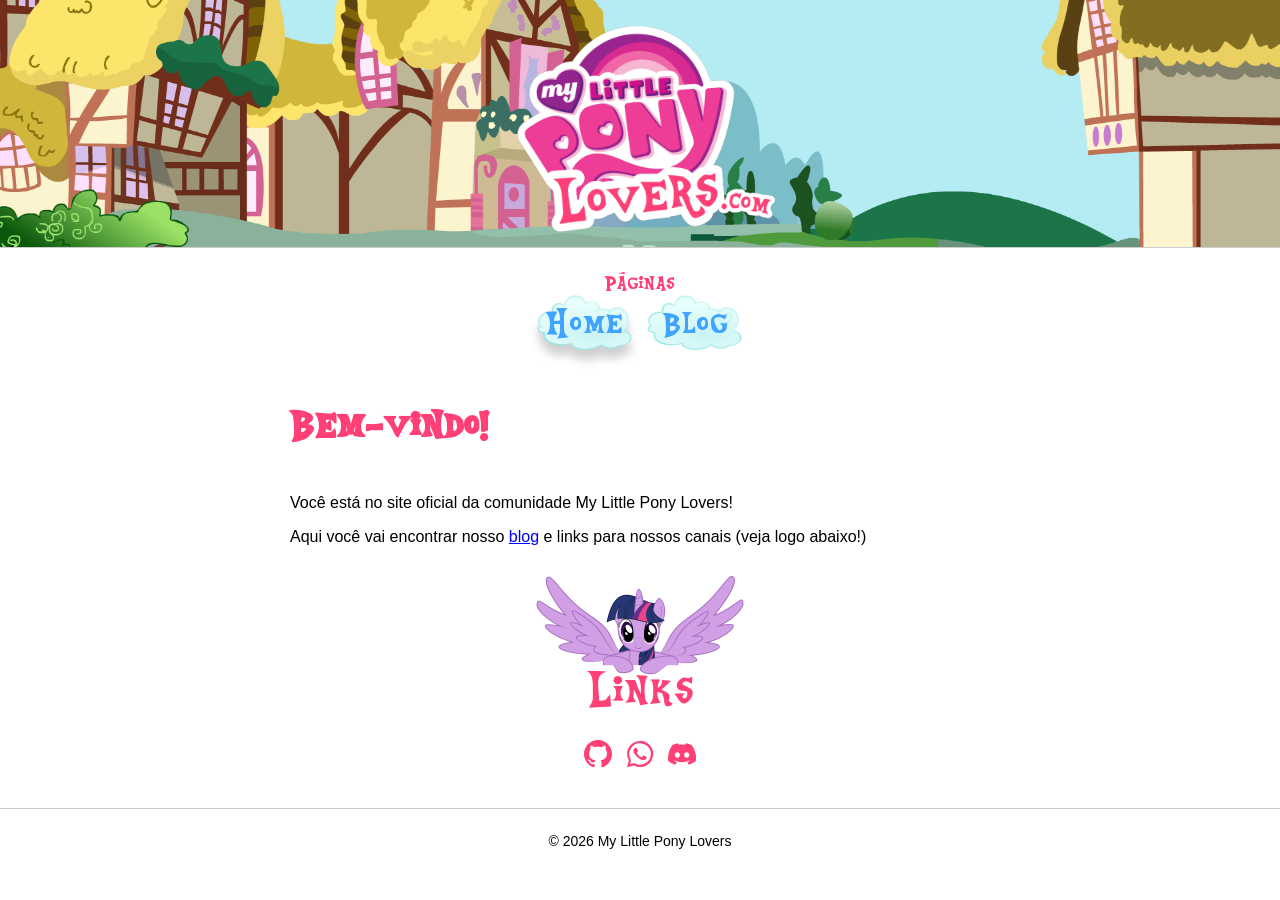
<file: index.html>
<!DOCTYPE html>
<html lang="pt-BR">
<head>
	<meta charset="UTF-8">
	<meta name="viewport" content="width=device-width, initial-scale=1.0">
	<meta name="description" content="Website oficial da comunidade MLP Lovers">
	<title>My Little Pony Lovers</title>

	<link rel="apple-touch-icon" sizes="180x180" href="apple-touch-icon.png"> 
	<link rel="icon" type="image/png" sizes="32x32" href="favicon-32x32.png"> 
	<link rel="icon" type="image/png" sizes="16x16" href="favicon-16x16.png">
	<link rel="manifest" href="site.webmanifest">

	<link rel="stylesheet" href="styles.css">
</head>
<body>

<header class="banner">
	<a href="index.html"><img class="logo" src="mlplovers-logo.png"></a>
</header>

<nav>
	<p class="nav-title">Páginas<p>
	<ul>
		<li><a href="index.html" class="reading">Home</a></li>
		<li><a href="blog.html">Blog</a></li>
	</ul>
</nav>

<main>

	<section>
		<h2>Bem-vindo!</h2>
		<p>Você está no site oficial da comunidade My Little Pony Lovers!</p>
		<p>Aqui você vai encontrar nosso <a href="blog.html">blog</a> e links para nossos canais (veja logo abaixo!)</p>
	</section>

	<section>
		<section class="pony">
			<img src="twilight-links.png">
		</section>
		<div class="links">
		
		<a target="blank" href="https://github.com/synt-xerror/mlplovers-website" title="GitHub">
		<svg viewBox="0 0 1024 1024">
		<path fill="currentColor" d="M8 0C3.58 0 0 3.58 0 8C0 11.54 2.29 14.53 5.47 15.59C5.87 15.66 6.02 15.42 6.02 15.21C6.02 15.02 6.01 14.39 6.01 13.72C4 14.09 3.48 13.23 3.32 12.78C3.23 12.55 2.84 11.84 2.5 11.65C2.22 11.5 1.82 11.13 2.49 11.12C3.12 11.11 3.57 11.7 3.72 11.94C4.44 13.15 5.59 12.81 6.05 12.6C6.12 12.08 6.33 11.73 6.56 11.53C4.78 11.33 2.92 10.64 2.92 7.58C2.92 6.71 3.23 5.99 3.74 5.43C3.66 5.23 3.38 4.41 3.82 3.31C3.82 3.31 4.49 3.1 6.02 4.13C6.66 3.95 7.34 3.86 8.02 3.86C8.7 3.86 9.38 3.95 10.02 4.13C11.55 3.09 12.22 3.31 12.22 3.31C12.66 4.41 12.38 5.23 12.3 5.43C12.81 5.99 13.12 6.7 13.12 7.58C13.12 10.65 11.25 11.33 9.47 11.53C9.76 11.78 10.01 12.26 10.01 13.01C10.01 14.08 10 14.94 10 15.21C10 15.42 10.15 15.67 10.55 15.59C13.71 14.53 16 11.53 16 8C16 3.58 12.42 0 8 0Z" transform="scale(64)" fill="#1B1F23"/>
		</svg>
		</a>
		
		<a target="blank" href="https://chat.whatsapp.com/I69MB56NfjkAhn34lNmbAg" title="WhatsApp">
		<svg viewBox="0 0 16 16">
		<path fill="currentColor" d="M11.42 9.49c-.19-.09-1.1-.54-1.27-.61s-.29-.09-.42.1-.48.6-.59.73-.21.14-.4 0a5.13 5.13 0 0 1-1.49-.92 5.25 5.25 0 0 1-1-1.29c-.11-.18 0-.28.08-.38s.18-.21.28-.32a1.39 1.39 0 0 0 .18-.31.38.38 0 0 0 0-.33c0-.09-.42-1-.58-1.37s-.3-.32-.41-.32h-.4a.72.72 0 0 0-.5.23 2.1 2.1 0 0 0-.65 1.55A3.59 3.59 0 0 0 5 8.2 8.32 8.32 0 0 0 8.19 11c.44.19.78.3 1.05.39a2.53 2.53 0 0 0 1.17.07 1.93 1.93 0 0 0 1.26-.88 1.67 1.67 0 0 0 .11-.88c-.05-.07-.17-.12-.36-.21z"/>
		<path fill="currentColor" d="M13.29 2.68A7.36 7.36 0 0 0 8 .5a7.44 7.44 0 0 0-6.41 11.15l-1 3.85 3.94-1a7.4 7.4 0 0 0 3.55.9H8a7.44 7.44 0 0 0 5.29-12.72zM8 14.12a6.12 6.12 0 0 1-3.15-.87l-.22-.13-2.34.61.62-2.28-.14-.23a6.18 6.18 0 0 1 9.6-7.65 6.12 6.12 0 0 1 1.81 4.37A6.19 6.19 0 0 1 8 14.12z"/>
		</svg>
		</a>
		
		<a target="blank" href="https://discord.gg/JDxBDs75BM" title="Discord">
		<svg viewBox="0 0 126 96">
		<path fill="currentColor" d="M81.15,0c-1.2376,2.1973-2.3489,4.4704-3.3591,6.794-9.5975-1.4396-19.3718-1.4396-28.9945,0-.985-2.3236-2.1216-4.5967-3.3591-6.794-9.0166,1.5407-17.8059,4.2431-26.1405,8.0568C2.779,32.5304-1.6914,56.3725.5312,79.8863c9.6732,7.1476,20.5083,12.603,32.0505,16.0884,2.6014-3.4854,4.8998-7.1981,6.8698-11.0623-3.738-1.3891-7.3497-3.1318-10.8098-5.1523.9092-.6567,1.7932-1.3386,2.6519-1.9953,20.281,9.547,43.7696,9.547,64.0758,0,.8587.7072,1.7427,1.3891,2.6519,1.9953-3.4601,2.0457-7.0718,3.7632-10.835,5.1776,1.97,3.8642,4.2683,7.5769,6.8698,11.0623,11.5419-3.4854,22.3769-8.9156,32.0509-16.0631,2.626-27.2771-4.496-50.9172-18.817-71.8548C98.9811,4.2684,90.1918,1.5659,81.1752.0505l-.0252-.0505ZM42.2802,65.4144c-6.2383,0-11.4159-5.6575-11.4159-12.6535s4.9755-12.6788,11.3907-12.6788,11.5169,5.708,11.4159,12.6788c-.101,6.9708-5.026,12.6535-11.3907,12.6535ZM84.3576,65.4144c-6.2637,0-11.3907-5.6575-11.3907-12.6535s4.9755-12.6788,11.3907-12.6788,11.4917,5.708,11.3906,12.6788c-.101,6.9708-5.026,12.6535-11.3906,12.6535Z"/>
		</svg>
		</a>
		
		</div>
</section>


</main>

<footer>
	<p>&copy; 2026 My Little Pony Lovers</p>
</footer>

</body>
</html>
</file>
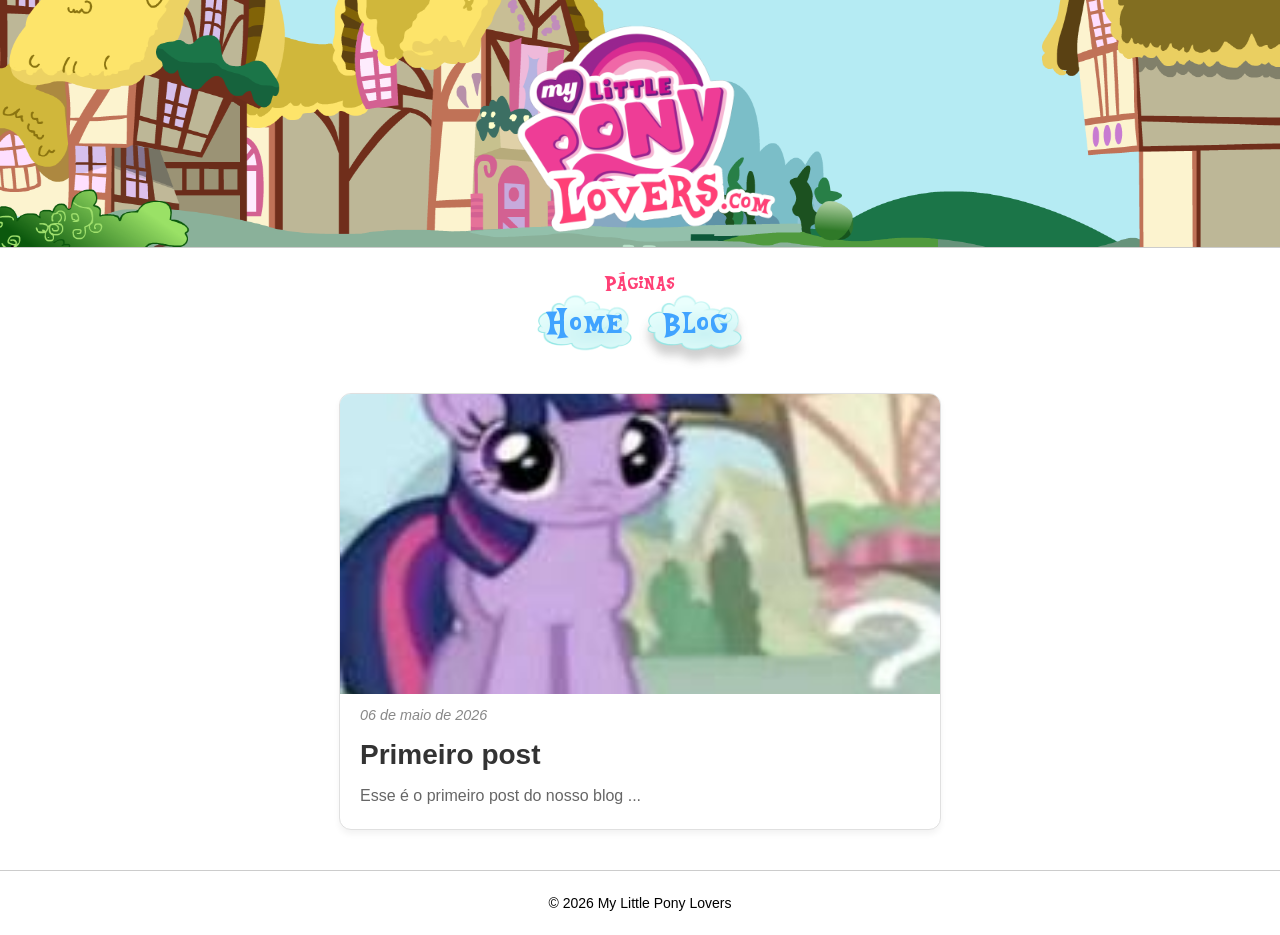
<file: blog.html>
<!DOCTYPE html>
<html lang="pt-BR">
<head>
	<meta charset="UTF-8">
	<meta name="viewport" content="width=device-width, initial-scale=1.0">
	<meta name="description" content="Website oficial da comunidade MLP Lovers">
	<title>Blog | My Little Pony Lovers</title>

	<link rel="apple-touch-icon" sizes="180x180" href="apple-touch-icon.png"> 
	<link rel="icon" type="image/png" sizes="32x32" href="favicon-32x32.png"> 
	<link rel="icon" type="image/png" sizes="16x16" href="favicon-16x16.png">
	<link rel="manifest" href="site.webmanifest">

	<link rel="stylesheet" href="styles.css">
</head>
<body>

<header class="banner">
	<a href="index.html"><img class="logo" src="mlplovers-logo.png"></a>
</header>

<nav>
	<p class="nav-title">Páginas<p>
	<ul>
		<li><a href="index.html">Home</a></li>
		<li><a href="blog.html" class="reading">Blog</a></li>
	</ul>
</nav>

<main>

    <a href="blog/primeiro-post.html" class="card-link">
	<div class="blog-post-prev">
        <img class="blog-post-prev-cover" src="twi.jpeg">
		<p class="blog-post-prev-data">06 de maio de 2026</p>
        <h1 class="blog-post-prev-title">Primeiro post</h1>
        <p class="blog-post-prev-content">Esse é o primeiro post do nosso blog ...</p>
    </div>
	</a>

</main>

<footer>
	<p>&copy; 2026 My Little Pony Lovers</p>
</footer>

</body>
</html>
</file>
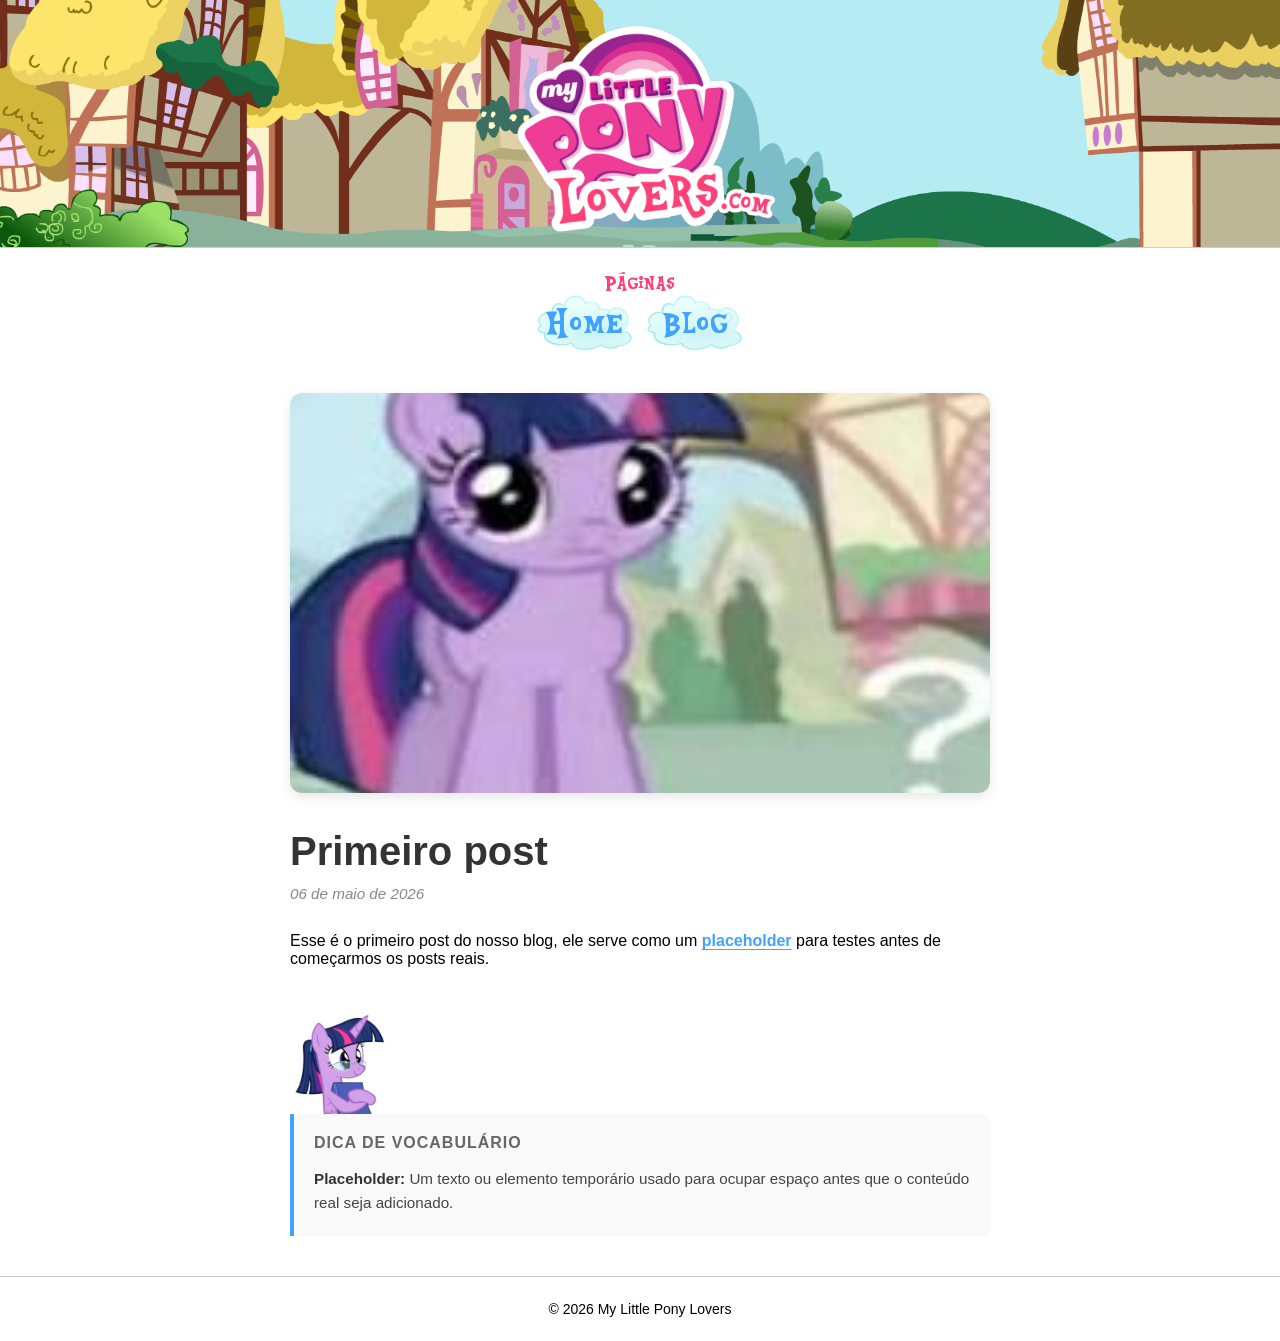
<file: blog/primeiro-post.html>
<!DOCTYPE html>
<html lang="pt-BR">
<head>
	<meta charset="UTF-8">
	<meta name="viewport" content="width=device-width, initial-scale=1.0">
	<meta name="description" content="Website oficial da comunidade MLP Lovers">
	<title>Primeiro post | Blog | My Little Pony Lovers</title>

	<link rel="apple-touch-icon" sizes="180x180" href="../apple-touch-icon.png"> 
	<link rel="icon" type="image/png" sizes="32x32" href="../favicon-32x32.png"> 
	<link rel="icon" type="image/png" sizes="16x16" href="../favicon-16x16.png">
	<link rel="manifest" href="site.webmanifest">

	<link rel="stylesheet" href="../styles.css">
</head>
<body>

<header class="banner">
	<a href="../index.html"><img class="logo" src="../mlplovers-logo.png"></a>
</header>

<nav>
	<p class="nav-title">Páginas<p>
	<ul>
		<li><a href="../index.html">Home</a></li>
		<li><a href="../blog.html">Blog</a></li>
	</ul>
</nav>

<main class="blog-post-main">

	<img class="blog-post-cover" src="../twi.jpeg">

	<h1 class="blog-post-title">Primeiro post</h1>
	<p class="blog-post-data">06 de maio de 2026</p>

	<p>
	  Esse é o primeiro post do nosso blog, ele serve como um 
	  <a href="#glossario" class="term-link">placeholder</a> para testes antes de começarmos os posts reais.
	</p>

	<img class="nerd-twi" src="../nerd-twi.png">
	<section id="glossario" class="post-glossary">
    	<h3>Dica de vocabulário</h3>
    	<div class="glossary-item">
    		<strong>Placeholder:</strong> 
    		Um texto ou elemento temporário usado para ocupar espaço antes que o conteúdo real seja adicionado.
    	</div>
  	</section>

</main>

<footer>
	<p>&copy; 2026 My Little Pony Lovers</p>
</footer>

</body>
</html>
</file>
<file: styles.css>
@font-face {
  font-family: "Equestria";
  src: url("Equestria.ttf") format("truetype");
}

body {
	font-family: Arial, sans-serif;
	background: #ffffff;
	color: #000;
	margin: 0;
}

h2 {
	font-size: 50px;
	font-family: "Equestria";
	color: #ff4076;
}

.banner {
	text-align: center;
	padding: 20px;
	border-bottom: 1px solid #ccc;
	height: 23vh;
	background: url("banner.png") center/cover no-repeat;	
}

.logo {
	width: 400px;
	max-width: 90%;
}

main {
	max-width: 700px;
	margin: auto;
	padding: 20px;
}

section {
	margin-bottom: 25px;
}

a {
	color: blue;
	text-decoration: underline;
}

.links {
	display: flex;
	gap: 14px;
	display: flex;
  	justify-content: center;
  	align-items: center;
}

.links a {
	display: inline-flex;
}

.links svg {
	width: 28px;
	height: 28px;
	color: #ff4076;
	transition: 0.2s;
}

.links a:hover svg {
	color: #ff759c;
}

.pony {
	text-align: center;
	margin-top: 30px;
}

.pony img {
	width: 250px;
	max-width: 80%;
}

footer {
	text-align: center;
	padding: 10px;
	border-top: 1px solid #ccc;
	font-size: 14px;
}

.nav-title {
	margin-top: 20px;
	margin-bottom: -20px;
	padding: 0;
	font-size: 25px;
	color: #ff4076;
}

nav ul {
	font-size: 40px;
	list-style-type: none;
	margin: 0;
  	padding: 0;
	display: flex;
	justify-content: center;
  	align-items: center;
}

nav li a {
	text-decoration: none;
	color: #40a3ff;

	background-image: url("cloud.png");
	background-repeat: no-repeat;
	background-position: center center;
	background-size: 120px;

	height: 60px;
	width: 110px;

	display: flex;
	justify-content: center;
	align-items: center;


}

nav {
	font-family: "Equestria";
	text-align: center;
}

@keyframes floating {
  0%, 100% {
    transform: translateY(0);
  }
  50% {
    transform: translateY(-10px);
  }
}

nav li a.reading {
	filter: drop-shadow(0 10px 5px rgba(46, 46, 46, 0.233));
	animation-name: floating;
	animation-duration: 2s;
	animation-timing-function: ease-in-out;
	animation-iteration-count: infinite;
}

.card-link {
  text-decoration: none;
  color: inherit;
  display: block;
  cursor: pointer;
}

.blog-post-prev {
  max-width: 600px;
  margin: 0 auto 40px auto;
  border: 1px solid #e0e0e0;
  border-radius: 12px;
  overflow: hidden;
  box-shadow: 0 4px 6px rgba(0, 0, 0, 0.05);
  transition: transform 0.2s ease, box-shadow 0.2s ease;
  background-color: #fff;
}

.blog-post-prev:hover {
  transform: translateY(-5px);
  box-shadow: 0 10px 15px rgba(0, 0, 0, 0.1);
}

.blog-post-prev-cover {
  width: 100%;
  height: 300px;
  object-fit: cover;
  display: block;
}

.blog-post-prev-title {
	text-decoration: none;
  font-size: 1.75rem;
  margin: 10px 20px 10px 20px;
  color: #333;
  line-height: 1.3;
}

.blog-post-prev-data {
  color: #888;
  font-style: italic;
  font-size: 0.9rem;
  margin: 10px 0 0 20px;
  line-height: 1.6;
}

.blog-post-prev-content {
	text-decoration: none;
  font-size: 1rem;
  color: #666;
  margin: 0 20px 20px 20px;
  line-height: 1.6;
}

main {
  max-width: 700px;
  margin: 40px auto;
  padding: 0 20px;
}

.blog-post-cover {
  width: 100%;
  height: 400px;
  object-fit: cover;
  border-radius: 12px;
  margin-bottom: 30px;
  box-shadow: 0 4px 12px rgba(0, 0, 0, 0.1);
}

.blog-post-title {
  font-size: 2.5rem;
  font-weight: 700;
  color: #333;
  margin: 0 0 10px 0;
  line-height: 1.2;
}

.blog-post-data {
  font-size: 0.95rem;
  color: #888;
  margin: 0 0 30px 0;
  font-style: italic;
}

/* Estilo do link no texto */
.term-link {
  color: #40a3ff;
  font-weight: 600;
  text-decoration: underline;
  text-decoration-thickness: 1px;
  text-underline-offset: 3px;
  transition: color 0.2s ease;
}

.term-link:hover {
  color: #ff4076; /* Muda para rosa ao passar o mouse */
}

/* Seção do Glossário */
.nerd-twi {
  height: 100px;
  margin-top: 30px;
  margin-bottom: -4px;
}

.post-glossary {
  padding: 20px;
  background-color: #f9f9f9; /* Fundo cinza bem claro para destacar */
  border-left: 4px solid #40a3ff; /* Borda lateral azul para indicar "nota" */
  border-radius: 0 8px 8px 0; /* Arredonda apenas os cantos direitos */
}

.post-glossary h3 {
  font-size: 1rem;
  color: #666;
  margin: 0 0 15px 0;
  text-transform: uppercase;
  letter-spacing: 1px;
  font-weight: 600;
}

.glossary-item {
  font-size: 0.95rem;
  color: #444;
  line-height: 1.6;
}

.glossary-item strong {
  color: #333;
  font-weight: 700;
}

html {
  scroll-behavior: smooth;
}

@media (max-width: 600px) {
  .blog-post-cover {
    height: 250px;
  }
  
  .blog-post-title {
    font-size: 1.8rem;
  }
  
  main p {
    font-size: 1rem;
  }
}
</file>
